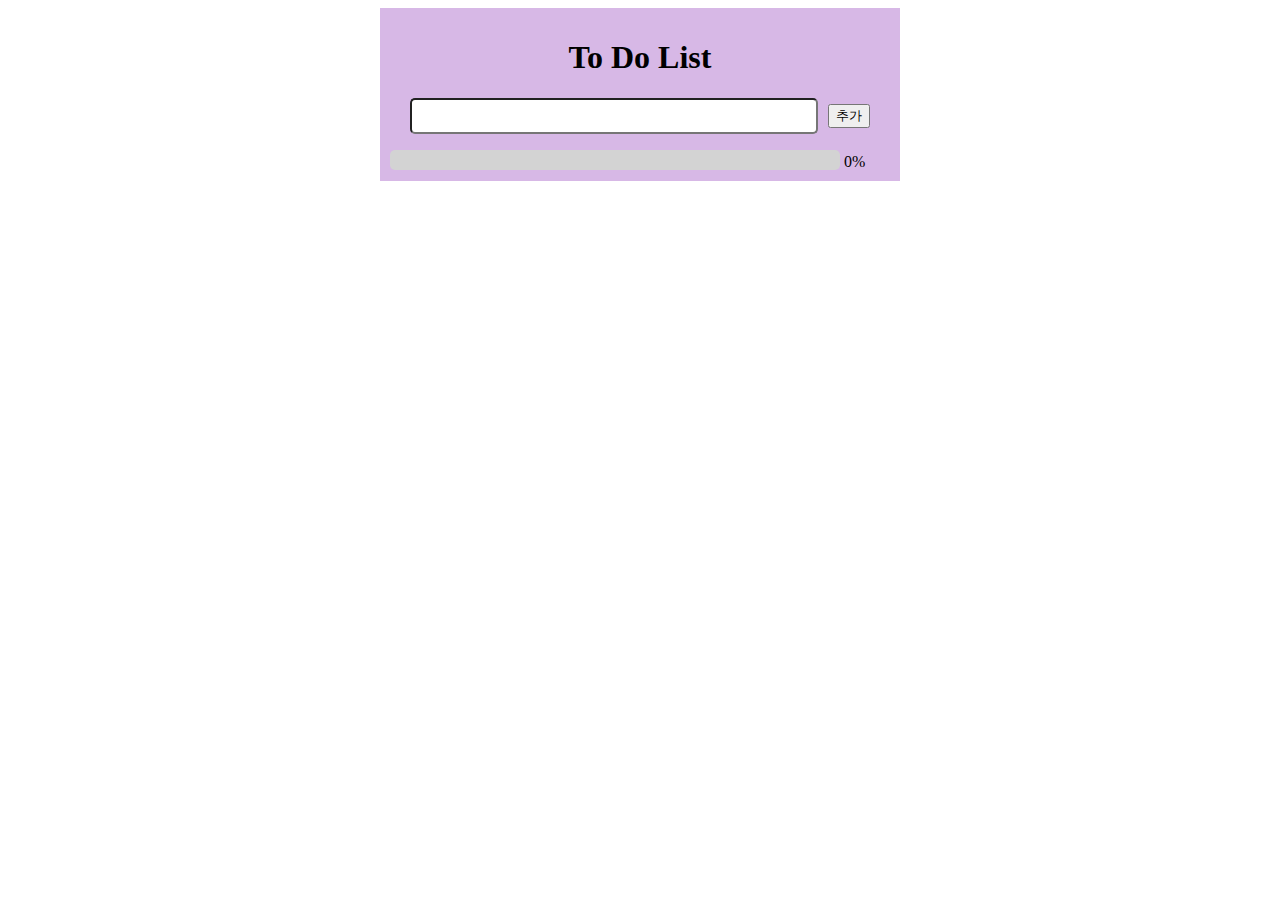
<file: index.html>
<!DOCTYPE html>
<html lang="en">
  <head>
    <meta charset="UTF-8" />
    <meta http-equiv="X-UA-Compatible" content="IE=edge" />
    <meta name="viewport" content="width=device-width, initial-scale=1.0" />
    <title>Document</title>
    <script defer src="todo.js"></script>
    <link rel="stylesheet" href="style.css">
  </head>
  <body>
    <div class="todo-container">
      <div class="todo-title">
        <h1>To Do List</h1>
      </div>
      <form class="todo-form">
        <input name="todo-input" class="todo-input">
        <input type="submit" value="추가">
      </form>
      <div class="todo-view">
        <ul class="todo-list">
        </ul>
        <div clas="todo-progress">
          <progress class="progress-bar" value="0" max="100"></progress>
          <span class="progress-rate">0%</span>
        </div>
      </div>
    </div>
  </body>
</html>
</file>
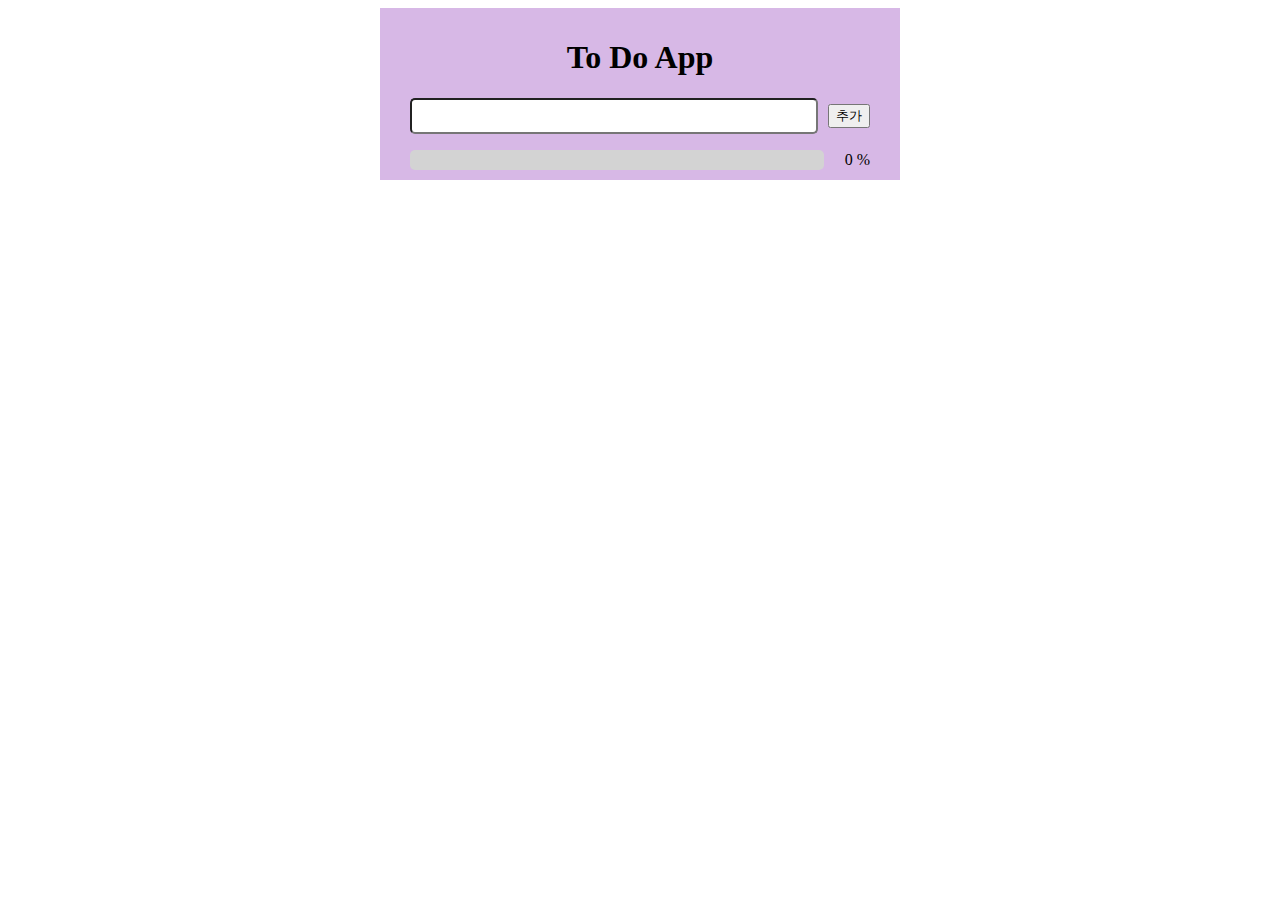
<file: ligth_version/index.html>
<!DOCTYPE html>
<html lang="en">
  <head>
    <meta charset="UTF-8" />
    <meta http-equiv="X-UA-Compatible" content="IE=edge" />
    <meta name="viewport" content="width=device-width, initial-scale=1.0" />
    <title>To Do App</title>
    <script defer src="todo.js"></script>
    <link rel="stylesheet" href="style.css" />
  </head>
  <body>
    <div class="todo-container">
      <h1 class="todo-title">To Do App</h1>
      <form class="todo-form">
        <input name="todo-input" class="todo-input" />
        <input value="추가" type="submit" class="todo-submit" />
      </form>
      <div class="todo-view">
        <ul class="todo-list"></ul>
        <div class="todo-progress">
          <progress class="progress-bar" value="0" max="100"></progress>
          <div class="progress-per">0 %</div>
        </div>
      </div>
    </div>
  </body>
</html>
</file>
<file: style.css>
body {
    display: flex;
    justify-content: center;
  }
  
  .todo-container {
    justify-content: center;
    min-width: 500px;
    background-color: #d7b8e6;
    padding: 10px;
  }
  
  .todo-title {
    text-align: center;
  }
  
  .todo-form {
    display: flex;
    justify-content: center;
    align-items: center;
    outline: none;
  }
  
  .todo-input {
    width: 400px;
    height: 30px;
    border-radius: 5px;
    margin-right: 10px;
  }
  
  .todo-list {
    padding-left: 0px;
  }
  
  .todo-item {
    display: flex;
    align-items: center;
    justify-content: space-between;
    background-color: whitesmoke;
    border-radius: 5px;
    padding: 5px;
    margin: 10px;
  }
  
  .completed {
    text-decoration: line-through;
  }
  
  .todo-checkbox {
    width: 20px;
    height: 20px;
    margin: 5px;
    cursor: pointer;
    text-align: center;
  }
  
  .todo-delete {
    float: right;
    right: 0px;
    cursor: pointer;
  }
  
  .todo-progress {
    display: flex;
    align-items: center;
    justify-content: space-between;
    padding: 0px 20px;
  }
  
  .progress-bar {
    width: 90%;
    height: 20px;
    border-radius: 5px;
  }
  
  progress::-webkit-progress-bar {
    background-color: lightgray;
    border-radius: 5px;
  }
  
  progress::-webkit-progress-value {
    transition: width 500ms ease-out;
    background-color: #0066ff;
    border-radius: 5px;
  }
</file>
<file: ligth_version/style.css>
body {
  display: flex;
  justify-content: center;
}

.todo-container {
  justify-content: center;
  min-width: 500px;
  background-color: #d7b8e6;
  padding: 10px;
}

.todo-title {
  text-align: center;
}

.todo-form {
  display: flex;
  justify-content: center;
  align-items: center;
  outline: none;
}

.todo-input {
  width: 400px;
  height: 30px;
  border-radius: 5px;
  margin-right: 10px;
}

.todo-list {
  padding-left: 0px;
}

.todo-item {
  display: flex;
  align-items: center;
  justify-content: space-between;
  background-color: whitesmoke;
  border-radius: 5px;
  padding: 5px;
  margin: 10px;
}

.checked {
  text-decoration: line-through;
}

.todo-checkbox {
  width: 20px;
  height: 20px;
  margin: 5px;
  cursor: pointer;
  text-align: center;
}

.todo-delete {
  float: right;
  right: 0px;
  cursor: pointer;
}

.todo-progress {
  display: flex;
  align-items: center;
  justify-content: space-between;
  padding: 0px 20px;
}

.progress-bar {
  width: 90%;
  height: 20px;
  border-radius: 5px;
}

progress::-webkit-progress-bar {
  background-color: lightgray;
  border-radius: 5px;
}

progress::-webkit-progress-value {
  transition: width 500ms ease-out;
  background-color: #0066ff;
  border-radius: 5px;
}
</file>
